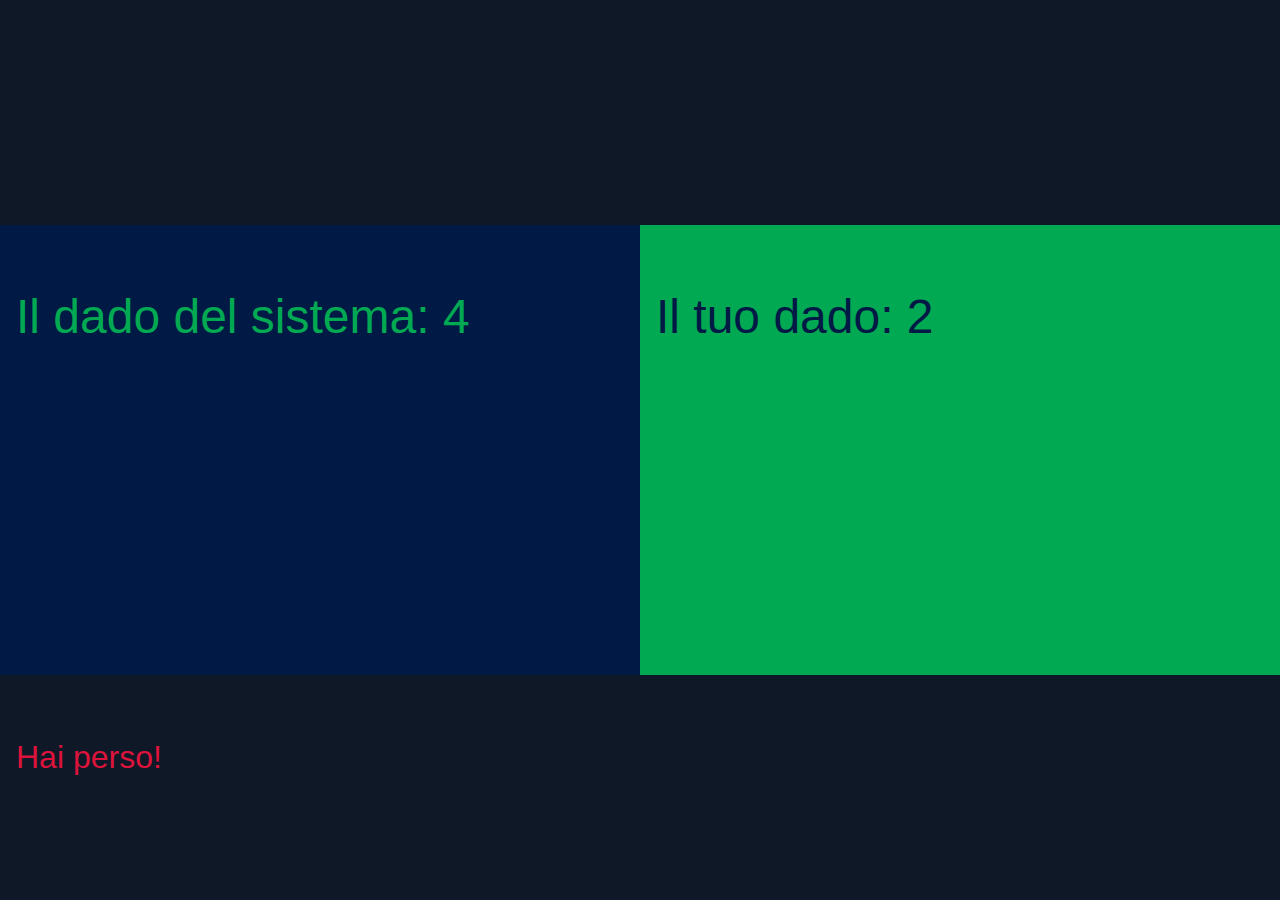
<file: Dadi/index.html>
<!DOCTYPE html>
<html lang="en">
<head>
    <meta charset="UTF-8">
    <meta http-equiv="X-UA-Compatible" content="IE=edge">
    <meta name="viewport" content="width=device-width, initial-scale=1.0">
    <title>Dadini</title>


    

    <link rel="stylesheet" href="https://cdnjs.cloudflare.com/ajax/libs/font-awesome/6.3.0/css/all.min.css" integrity="sha512-SzlrxWUlpfuzQ+pcUCosxcglQRNAq/DZjVsC0lE40xsADsfeQoEypE+enwcOiGjk/bSuGGKHEyjSoQ1zVisanQ==" crossorigin="anonymous" referrerpolicy="no-referrer" />
    <link href="css/style.css" rel="stylesheet">
</head>
<body>

    <div class="boh">
        <div id="win" class="d-none">
           <p>Hai vinto!</p> 
           <i class="fa-solid fa-face-smile"></i>
        </div>
    </div>

    <div class="d-flex">
        <div class="container_1">
            <div class="result">
                <i class="fa-solid fa-dice"></i>
                <p> Il dado del sistema: <span id="dadosis"></span></p>  
            </div>
            
        </div>
        
        <div class="container_2">
            <div class="result">
                <i class="fa-solid fa-dice"></i>
               <p> Il tuo dado: <span id="dadous"></span></p> 
            </div>
        </div>   
    </div>    

    <div class="boh">
        <div id="lose" class="d-none">
           <p>Hai perso!</p> 
           <i class="fa-solid fa-face-sad-tear"></i>
        </div>
    </div>
    
    <script type="text/javascript" src="js/main.js"></script>
</body>
</html>
</file>
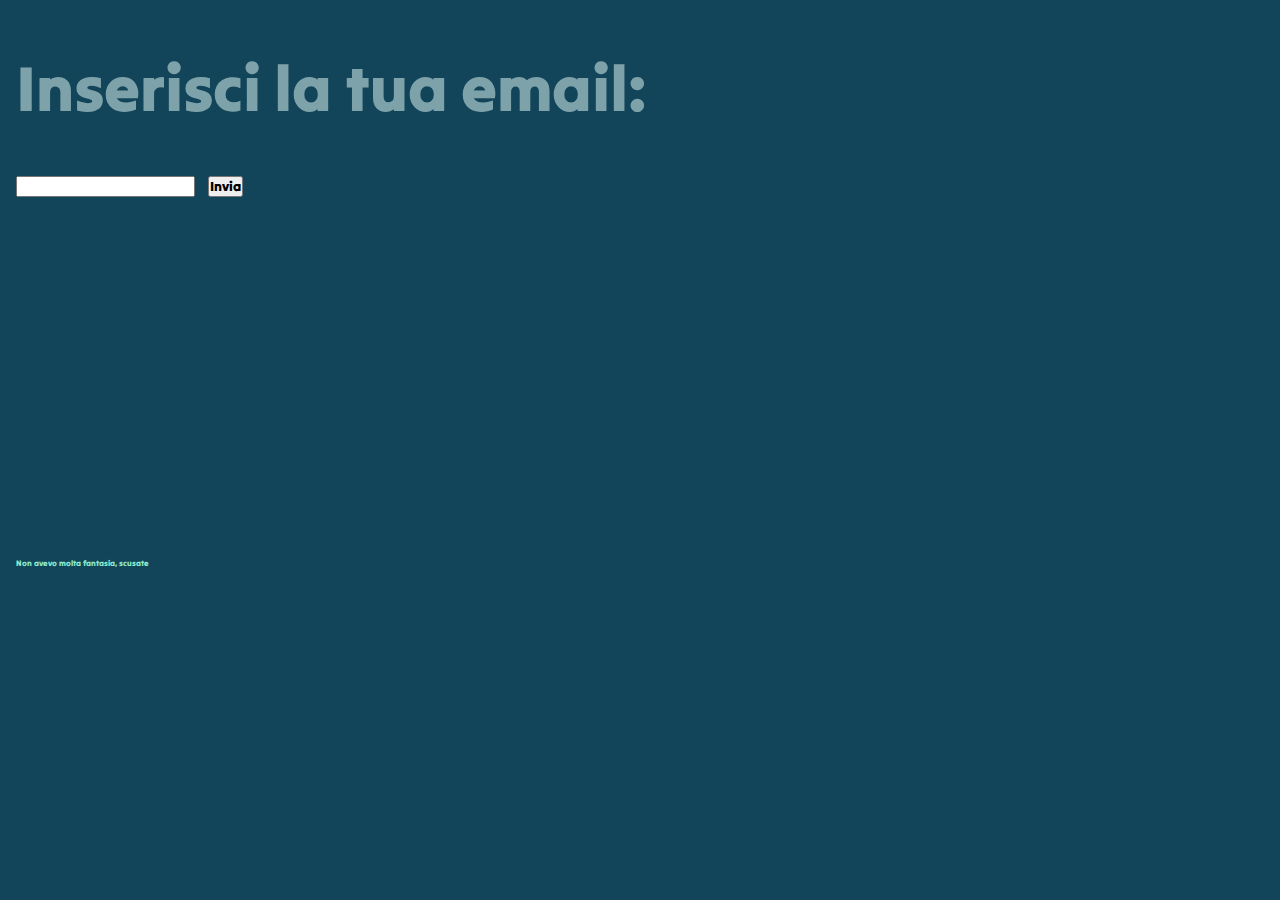
<file: Mail/index.html>
<!DOCTYPE html>
<html lang="en">
<head>
    <meta charset="UTF-8">
    <meta http-equiv="X-UA-Compatible" content="IE=edge">
    <meta name="viewport" content="width=device-width, initial-scale=1.0">
    <title>Mastro Cuoco 2023</title>


    <link href="https://fonts.googleapis.com/css2?family=Tilt+Warp&display=swap" rel="stylesheet">

    <link rel="stylesheet" href="https://cdnjs.cloudflare.com/ajax/libs/font-awesome/6.3.0/css/all.min.css" integrity="sha512-SzlrxWUlpfuzQ+pcUCosxcglQRNAq/DZjVsC0lE40xsADsfeQoEypE+enwcOiGjk/bSuGGKHEyjSoQ1zVisanQ==" crossorigin="anonymous" referrerpolicy="no-referrer" />
    <link href="css/style.css" rel="stylesheet"> 
</head>
<body>
    <div class="container">
        <label for="email" id="user_email">Inserisci la tua email:</label>
        <br>

        <input type="email" id="email" name="email"> 

        <input type="button" value="Invia" id="verify">
    </div>


    <div class="boh d-flex">
        <p>Non avevo molta fantasia, scusate</p>
        <i class="fa-solid fa-face-frown"></i>
    </div>

    
    <script type="text/javascript" src="js/main.js"></script>
</body>
</html>
</file>
<file: Dadi/css/style.css>
/********************************************/

* {
    margin: 0;
    padding: 0;
    box-sizing: border-box;
    font-family: sans-serif;
}

/********************************************/

.container_1 {
    width: 50%;
    height: 50vh;
    background-color: rgb(0, 25, 69);
    color: rgb(0, 169, 82);
    font-size: 3rem;
}

.container_2 {
    width: 50%;
    height: 50vh;
    background-color: rgb(0, 169, 82);
    color: rgb(0, 25, 69);
    font-size: 3rem;
}

.result {
    margin-top: 4rem;
    margin-left: 1rem;
}

.boh {
    height: 25vh;
    background-color: rgb(15, 24, 39);
}

.boh p {
    font-size: 2rem;
    color: crimson;
    padding-top: 4rem;
    margin-left: 1rem;
}

.boh i {
    font-size: 2rem;
    color: crimson;
    padding-top: 1rem;
    margin-left: 1rem;
}

/********************************************/

.d-flex {
    display: flex;
}

.d-none {
    display: none;
}

/********************************************/



/********************************************/



/********************************************/
</file>
<file: Mail/css/style.css>
/********************************************/

* {
    padding: 0;
    margin: 0;
    box-sizing: border-box;
    font-family: 'Tilt Warp', cursive;
}

/********************************************/

body {
    background-color: rgb(18, 69, 89);
}

.container {
    margin-top: 3rem;
    margin-left: 1rem;
    background-image: ;
    font-size: 4rem;
    color: rgb(126, 162, 170);
}

.boh {
    margin-left: 1rem;
    margin-top: 350px;
    font-size: 0.5rem;
    color: rgb(139, 232, 203);
}

.boh2 {
    margin-left: 1rem;
    margin-top: 2rem;
    font-size: 3rem;
    color: rgb(139, 232, 203);
}

.boh i {
    margin-left: 1rem;
}

/********************************************/

.d-flex {
    display: flex;
}

.d-none {
    display: none;
}

/********************************************/



/********************************************/



/********************************************/
</file>
